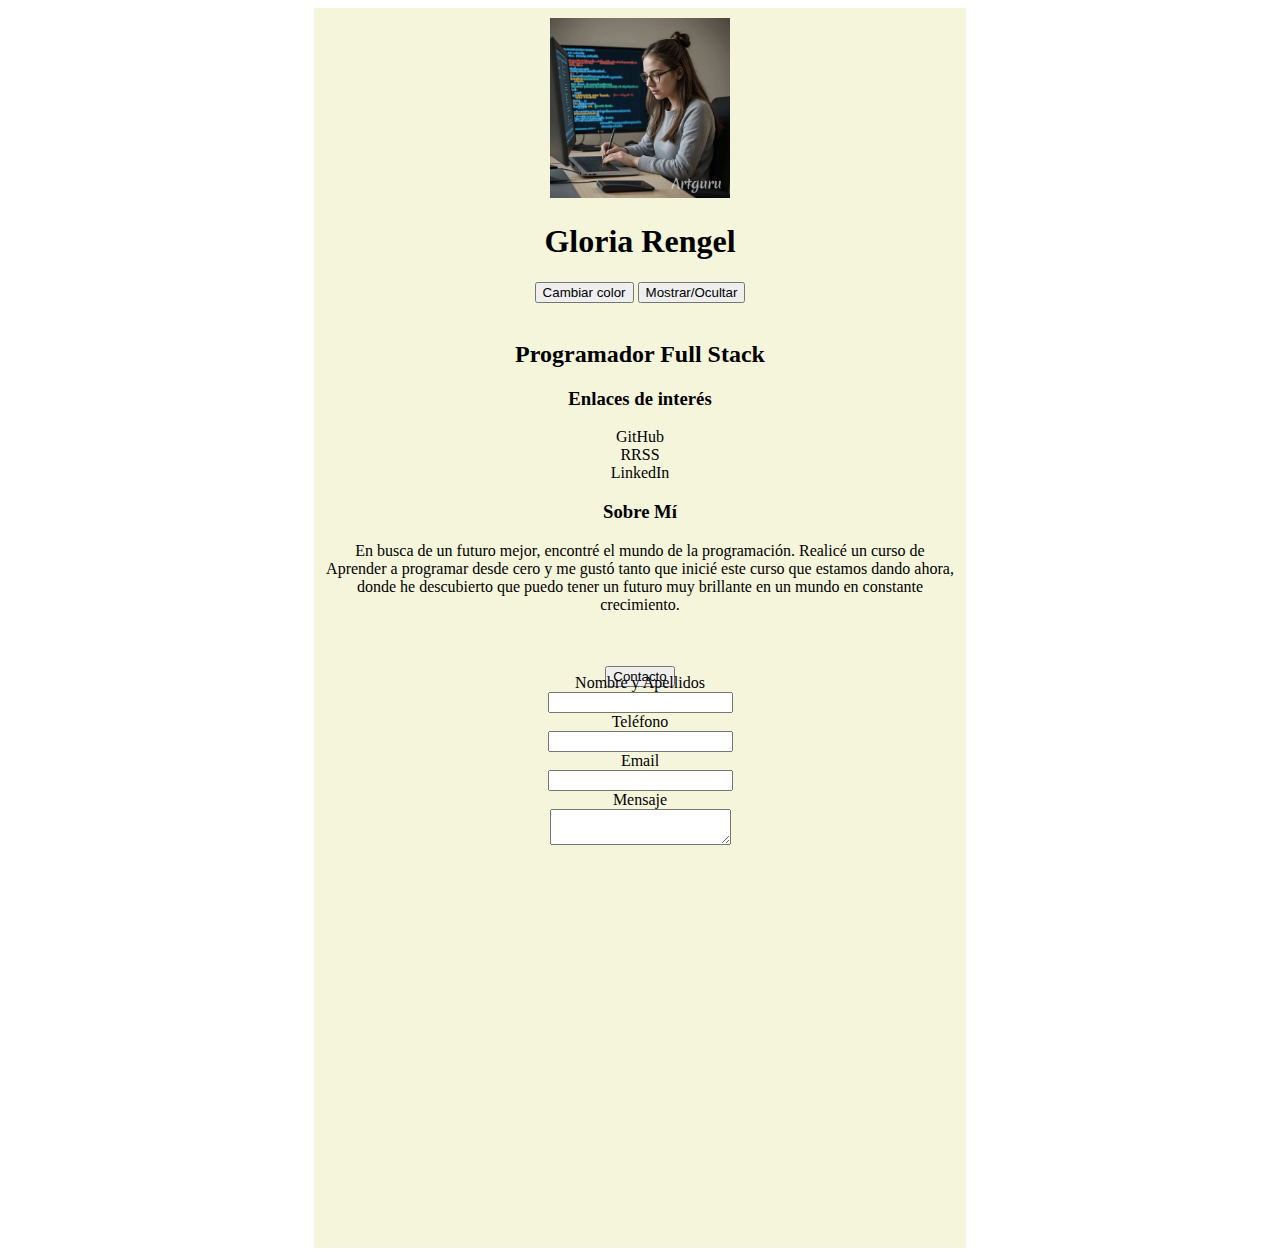
<file: Ejer_5_presentacion/index.html>
<!DOCTYPE html>
<html>
<head>
    <link rel="stylesheet" href="style.css">
</head>
<body>

    <div>
        <img src="b99c1c49-84c2-4972-a9c3-778c0d66ae31.png" alt="Gloria" class="imagen" id="imagen">
        
        <h1 id="nombre">
            Gloria Rengel
        </h1>
        <button id="bt">
            Cambiar color
        </button>
        <button id = "botonom">
            Mostrar/Ocultar
        </button>
        

        <br>
        <br>

        <h2>
            <b>
                Programador Full Stack
            </b>
        </h2>
        

        <ul class="lista">
            <h3>
                Enlaces de interés
            </h3>
            <li><a href="https://github.com/GloRengel">GitHub</a></li>
            <li><a href="https://www.instagram.com/glorengelmn/">RRSS</a></li>
            <li><a href="https://es.linkedin.com/in/gloria-rengel">LinkedIn</a></li>
        </ul>

        <h3 id="sobremi">
            Sobre Mí
        </h3>


        <p>
            En busca de un futuro mejor, encontré el mundo 
            de la programación. Realicé un curso de Aprender 
            a programar desde cero y me gustó tanto que inicié
            este curso que estamos dando ahora, donde he descubierto
            que puedo tener un futuro muy brillante en un mundo
            en constante crecimiento.
        </p>

        <br>
        <br>

        <button id="contacto">
            Contacto
        </button>
        
    </div>

    

    <div id = "contantForm" class="contanct-form">
        
        <br>
        <br>

        <!--Label-->    <!--Input-->

        <!--Nombre y apellidos-->
        <label>Nombre y Apellidos</label>
        <br>
        <input type="text" id="name" name="name" required>
        <!--Telefono-->
        <br>
        <label>Teléfono</label>
        <br>
        <input type="number" id="telefono" name="telfono" required>
        <!--Email-->
        <br>
        <label>Email</label>
        <br>
        <input type="email" id="email" name="email" required>
        <!--Mensaje-->
        <br>
        <label>Mensaje</label>
        <br>
        <textarea type="mensage" id="mensaje" name="mensaje" required></textarea>


    </div>
    



<script src = "script.js"></script>
</body>
</html>
</file>
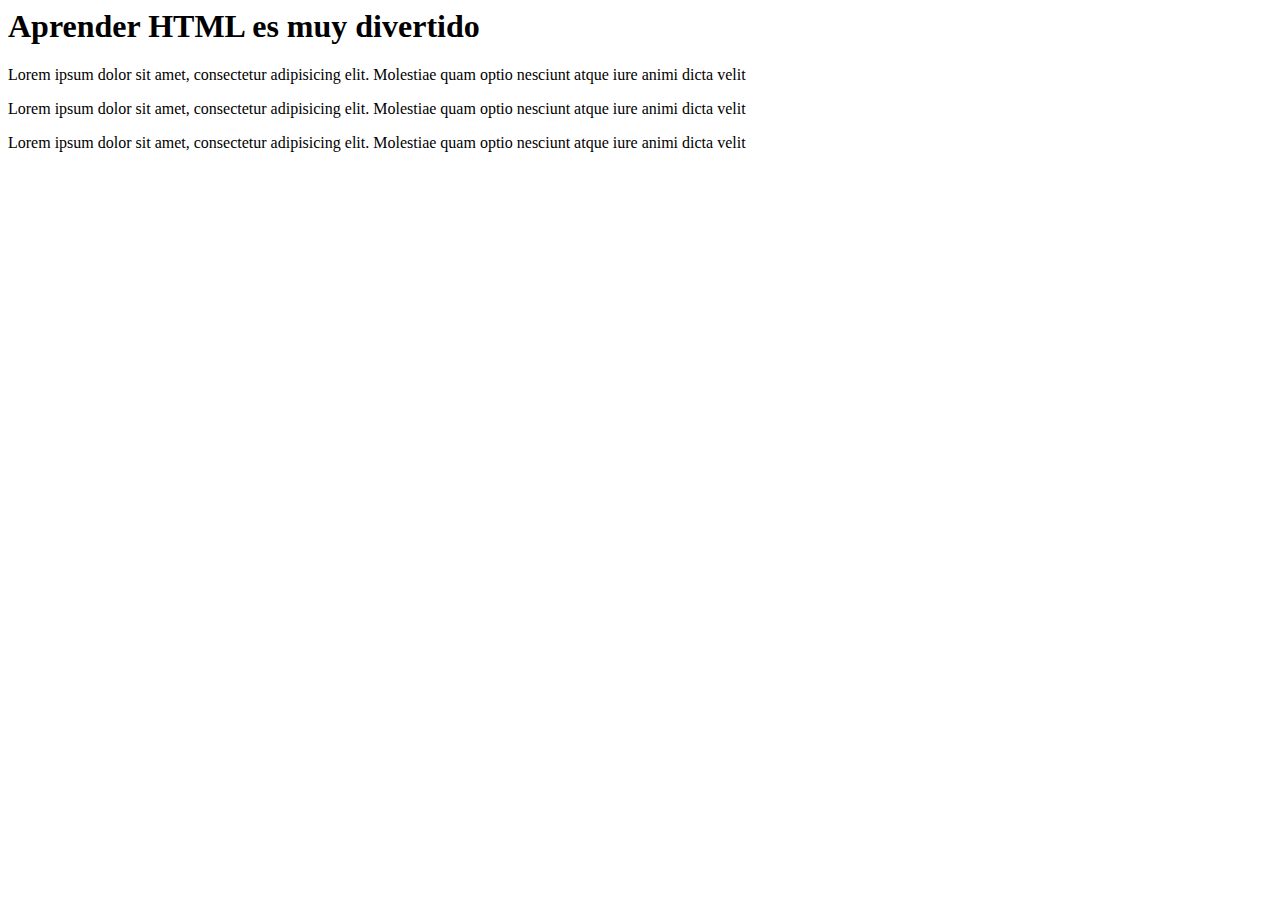
<file: ejercicio_1/ejercicio_1.html>
<DOCTYPE html>
<html>
<head>
    </meta charset="utf-8">
    <meta name="description" content="Ejercicio HTML - Corrige
    los errores">
    <title>Corrige los errores que encuenres en el
    documento</title>
</head>
<body>
    <h1>Aprender HTML es muy divertido</h1>
    
    <p>Lorem ipsum dolor sit amet, consectetur adipisicing elit.
    Molestiae quam optio nesciunt atque iure animi dicta velit
    <p>Lorem ipsum dolor sit amet, consectetur adipisicing elit.
    Molestiae quam optio nesciunt atque iure animi dicta velit</p>
    <p>Lorem ipsum dolor sit amet, consectetur adipisicing elit.
    Molestiae quam optio nesciunt atque iure animi dicta velit</p>
</body>
    
<html>
</file>
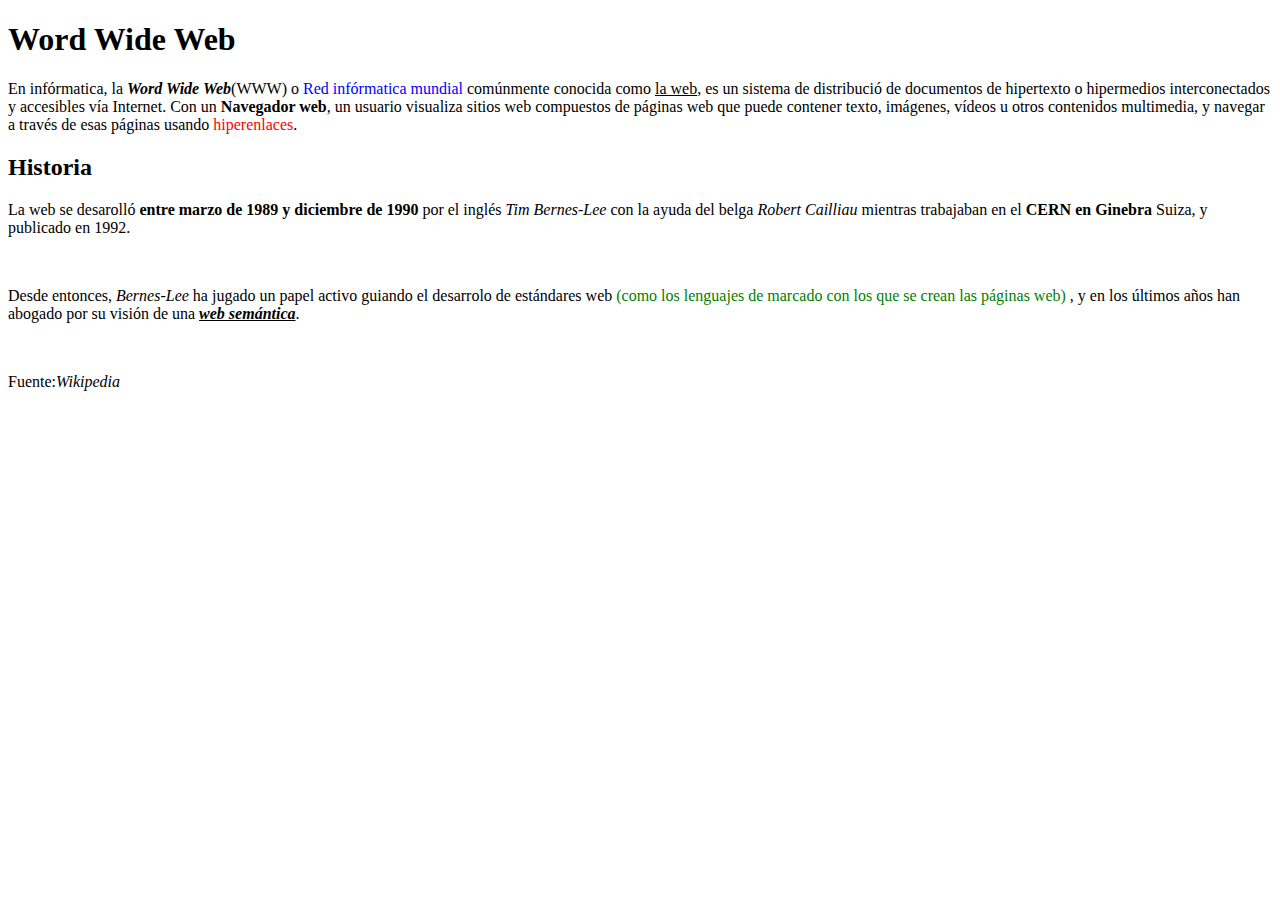
<file: ejercicio_2/ejercicio2.html>
<!DOCTYPE html>
<html>
    <head>
        
    </head>
</html>
<body>
    <h1>
        <b>Word Wide Web</b>
    </h1>
    <p>
        En infórmatica, la <b><em>Word Wide Web</em></b>(WWW) o <span style="color:blue">Red 
        infórmatica mundial</span> comúnmente conocida como <ins>la web</ins>, es un sistema de distribució
        de documentos de hipertexto o hipermedios interconectados y 
        accesibles vía Internet. Con un <b>Navegador web</b>, un usuario visualiza
        sitios web compuestos de páginas web que puede contener texto, imágenes,
        vídeos u otros contenidos multimedia, y navegar a través de esas páginas
        usando <span style="color:red">hiperenlaces</span>.
    </p>

    <h2>
        Historia
    </h2>

    <p>
        La web se desarolló <b>entre marzo de 1989 y diciembre de 1990</b>
        por el inglés <em>Tim Bernes-Lee</em> con la ayuda del belga <em>Robert
        Cailliau</em> mientras trabajaban en el <b>CERN en Ginebra</b> Suiza, y 
        publicado en 1992. 
    </p><br>
    <p>
        Desde entonces, <em>Bernes-Lee</em> ha jugado un papel activo guiando 
        el desarrolo de estándares web <span style="color:green">(como los lenguajes de 
        marcado con los que se crean las páginas web)</span> , y en los últimos años han abogado por su 
        visión de una <b><em><ins>web semántica</ins></em></b>.
    </p><br>
    <p>
        Fuente:<em>Wikipedia</em>
    </p>

</body>
</file>
<file: Ejer_5_presentacion/style.css>
*{
    background-image: "fondo.jpg";
}

.imagen {
    width: 180px;
    height: 180px;
    justify-content: center;  
}

div {
    background-color: beige;
    width: 500px;
    height: 600px;
    /* Se usa para que el div este cuadrado en medio*/
    margin: auto;
    width: 50%;
    padding: 10px;
    text-align: center;
}


.nombre {
    border-style: solid;
    border-color: #a8ec86;
}

ul.lista {
    list-style-type: none;
    padding: 0px;
}


/* el link esta en blanco */
a:link {color: black;}
  
/* visita el link */
a:visited {color: rgb(177, 224, 177);}
  
/* ratón sobre el link */
a:hover {color: #a8ec86;}
  
/* selecciona el link */
a:active {color: white;}
/*Quitamos la decoración a los links*/
a:link {text-decoration: none;}
a:visited {text-decoration: none;}
a:hover {text-decoration: underline;}
a:active {text-decoration: underline;}

.boton {
    padding: 3px 10px; /* Espaciado interno */
    font-size: 16px; /* Tamaño de fuente */
    background-color: #abcaac; /* Fondo verde */
    border: none; /* Sin borde */
    border-radius: 5px; /* Bordes redondeados */
    transition: background-color 0.3s ease; /* Transición suave */
  }

  /* Estilos al pasar el mouse por encima */
  .boton:hover {
    background-color: #53b357; /* Cambio de color de fondo al pasar el mouse */
  }
</file>
